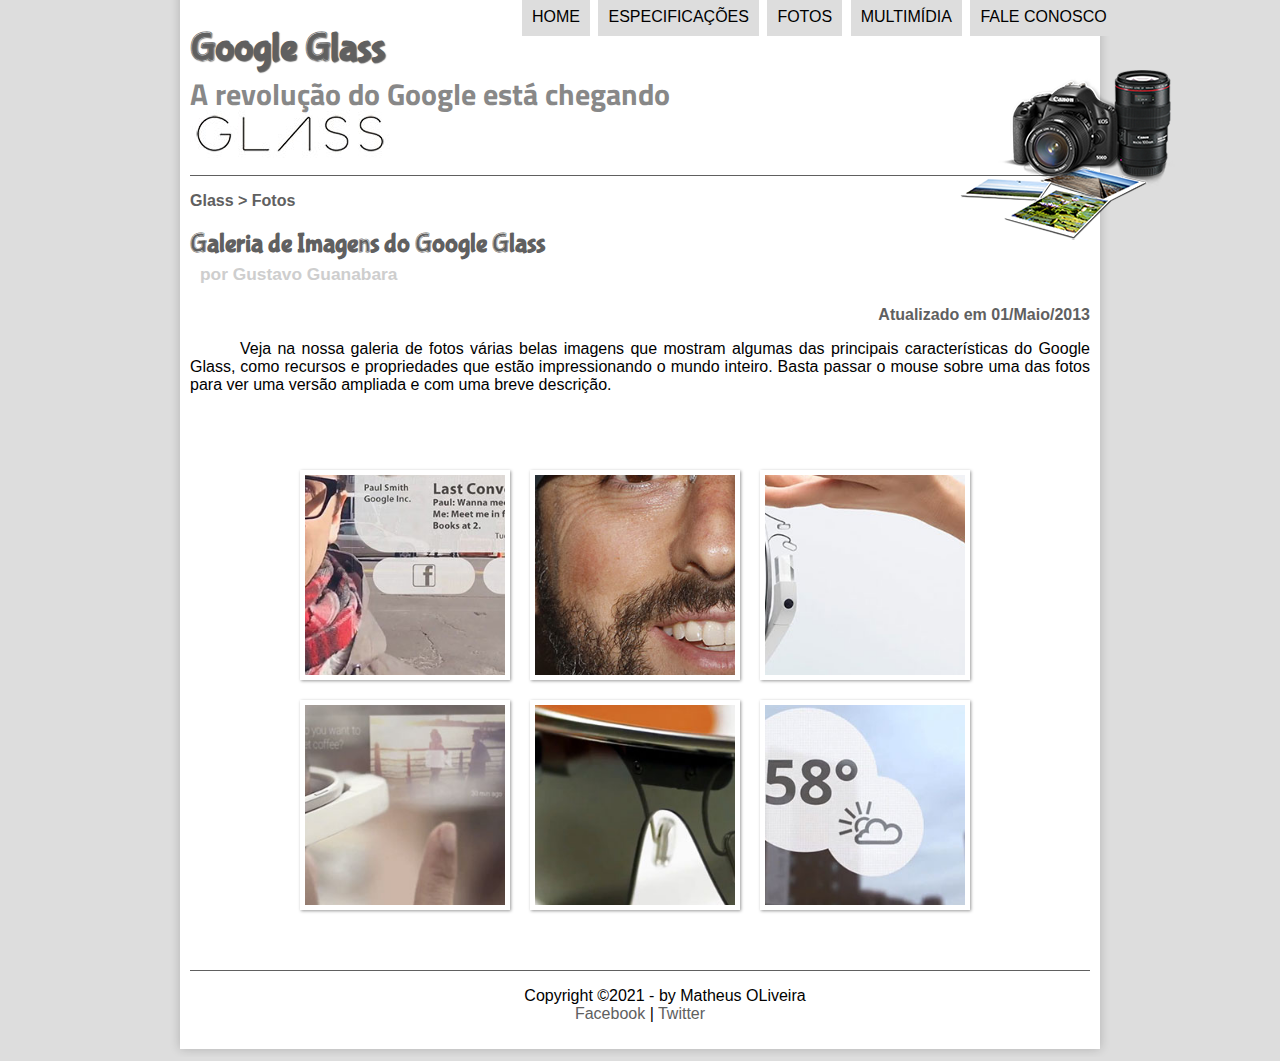
<file: fotos.html>
<!DOCTYPE html>
<html lang="pt-br">
    <head>
        <meta charset="UTF-8">
        <title>Tudo sobre Google Glass</title>
        <link rel="stylesheet" type="text/css" href="css/estilo.css"/>
        <link rel="stylesheet" href="css/fotos.css"/>
    </head>
    <script language="javascript" src="javascript/funcoes.js"></script>   
    <body>
    <div id="interface">

    <header id="cabecalho">
        <hgroup>
            <h1>Google Glass</h1>
            <h2>A revolução do Google está chegando</h2>
        </hgroup>
            <img id="icone" src="imagens/fotos.png"/>
        <nav id="menu">
        <h1>Menu Principal</h1>
        <ul>
            <li onmouseover="mudaFoto('imagens/home.png')" onmouseout="mudaFoto('imagens/fotos.png')"><a href="index.html">Home</a></li>
            <li onmouseover="mudaFoto('imagens/especificacoes.png')" onmouseout="mudaFoto('imagens/fotos.png')"><a href="specs.html">Especificações</a></li>
            <li onmouseover="mudaFoto('imagens/fotos.png')" onmouseout="mudaFoto('imagens/fotos.png')"><a href="fotos.html">Fotos</a></li>
            <li onmouseover="mudaFoto('imagens/multimidia.png')" onmouseout="mudaFoto('imagens/fotos.png')"><a href="multimidia.html">Multimídia</a></li>
            <li onmouseover="mudaFoto('imagens/contato.png')" onmouseout="mudaFoto('imagens/fotos.png')"><a href="fale-conosco.html">Fale conosco</a></li>
        </ul>
    </nav> 
    </header>

    <section id="corpo-full">
        <article id="noticia-principal">
            <header id="cabecalho-artigo">
                <hgroup>
                    <h3>Glass > Fotos</h3>
                    <h1>Galeria de Imagens do Google Glass</h1>
                    <h2>por Gustavo Guanabara</h2>
                    <h3 class="direita">Atualizado em 01/Maio/2013</h3>
                </hgroup>



<p>Veja na nossa galeria de fotos várias belas imagens que mostram algumas das principais características do Google Glass, como recursos e propriedades que estão impressionando o mundo inteiro. Basta passar o mouse sobre uma das fotos para ver uma versão ampliada e com uma breve descrição.</p>

<ul id=album-fotos>
    <li id=fotos01><span>Agenda e lembretes</span></li>
    <li id=fotos02><span>Sergey Brin usando o Glass</span></li>
    <li id=fotos03><span>Leve e compacto</span></li>
    <li id=fotos04><span>Sensação de uma tela de 50"</span></li>
    <li id=fotos05><span>Vários tipos de lente</span></li>
    <li id=fotos06><span>Informações importantes</span></li>
</ul>

<footer id="rodape">
    <p>Copyright &copy;2021 - by Matheus OLiveira <br/>
    <a href="https://www.facebook.com/CursosEmVideo/" target="blank">Facebook</a>  |
    <a href="https://twitter.com/cursosemvideo" target="blank">Twitter</a></p>
    </footer>
    </div>
    </body>
</html>
</file>
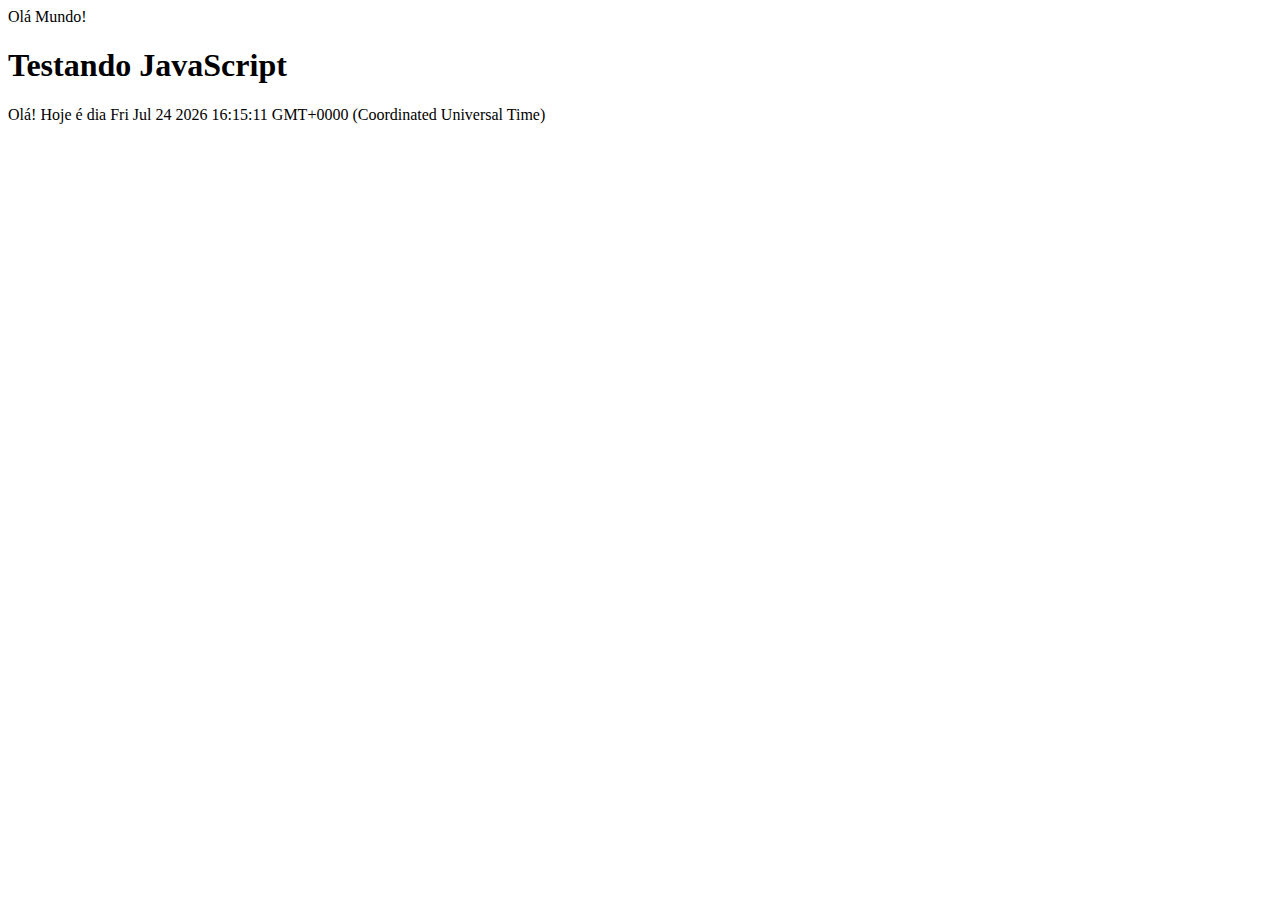
<file: javascript/jsteste01.html>
<!DOCTYPE html>
<html lang="pt-br">
    <head>
        <title>Teste JavaScript</title>
        <meta charset="UTF-8">
    </head>
    <body>
        <script>
        document.write( "Olá Mundo!");
        </script>
        <h1>Testando JavaScript</h1>
        <script>
            document.write( "Olá! Hoje é dia " + Date());  
        </script>
    </body>
</html>
</file>
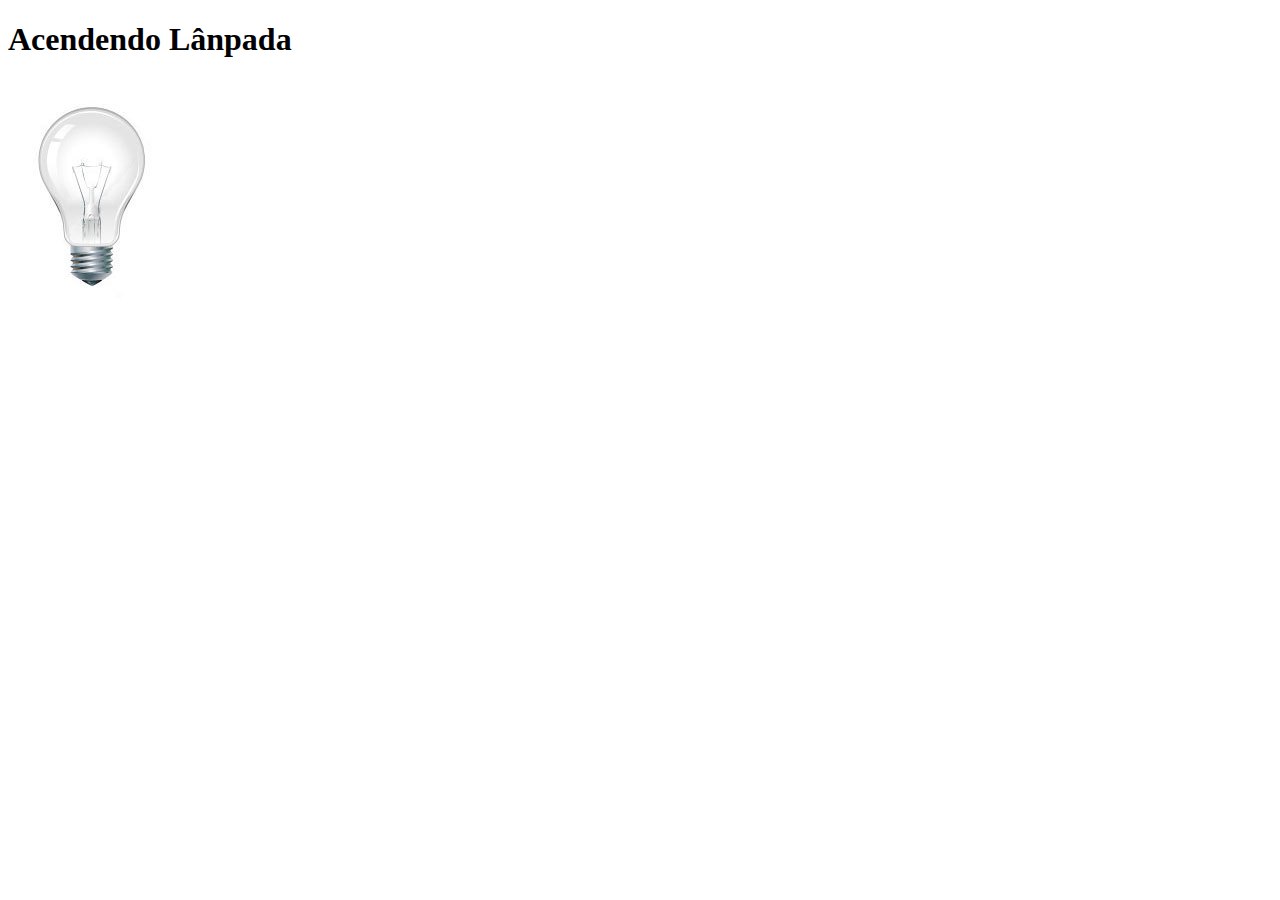
<file: javascript/testejs02.html>
<!DOCTYPE html>
<html lang="pt-br">
    <head>
        <title>Teste JavaScript 02</title>
        <meta charset="UTF-8">
        <script>
            function acendeLanpada() {
                document.getElementById("luz").src="..//imagens/lampada-acesa.jpg";
                }
            function apagaLampada() {
                document.getElementById("luz").src="..//imagens/lampada-apagada.jpg";
            }
            function quebraLampada() {
                document.getElementById("luz").src="..//imagens/lampada-quebrada.jpg";
            }
        </script>
    </head>
    <body>
        <h1>Acendendo Lânpada</h1>
        <img src="..//imagens/lampada-apagada.jpg" id=luz onmousemove="acendeLanpada()" onmouseout="apagaLampada()" onclick="quebraLampada()"/>
    </body>
</html>
</file>
<file: css/estilo.css>
@charset "UTF-8";
@import url(http://fonts.googleapis.com/css?family=Titillium+Web);
@font-face{
    font-family: 'FonteLogo';
    src: url(../fonts/bubblegum-sans-regular.otf);
}
body {
    font-family: Arial, Helvetica, sans-serif;
    background-color: #dddddd;
    color: rgba(0, 0, 0, 1);
}

div#interface {
    width: 900px;
    background-color: #ffffff;
    margin: -20px auto 0px auto;
    box-shadow: 0px 0px 10px rgba(0, 0, 0, .2);
    padding: 10px;
}
p{
    text-align: justify;
    text-indent: 50px;
}

a {
    color: #606060;
    text-decoration: none;
}

a:hover {
    text-decoration: underline;
}

header#cabecalho img#icone {
    position: absolute;
    left: 960px;
    top: 70px;
}
header#cabecalho {
    border-bottom: 1px #606060 solid;
    height: 150px;
    background: url("../imagens/glass-logo-peq.jpg") no-repeat 0px 85px;
}

header#cabecalho h1 {
    font-family: 'FonteLogo', sans-serif;
    font-size: 30pt;
    color: #606060;
    text-shadow: 1px 1px 1px rgba(0, 0, 0, .6);
    padding: 0px;
    margin-bottom: 0px;
}

header#cabecalho h2 {
    font-family: 'Titillium Web', sans-serif;
    font-size: 30px;
    color: #888888;
    padding: 0px;
    margin-top: 0px;
}

/* formatação de imagens com legendas */

figure.foto-legenda {
    position: relative;
    border: 8px solid white;
    box-shadow: 1px 1px 4px black;
}

figure.foto-legenda img{
    width: 100%;
    height: 100%;
}

figure.foto-legenda figcaption {
    opacity: 0;
    position: absolute;
    top: 0px;
    background-color: rgba(0, 0, 0, .4);
    color: white;
    width: 100%;
    height: 100%;
    padding: 10px;
    box-sizing: border-box;
    transition: opacity 1s;
}

figure.foto-legenda:hover figcaption {
    opacity: 1;
}
/* Formatação do Menu */

nav#menu ul {
    display: block;
}

nav#menu ul {
    list-style:  none;
    text-transform: uppercase;
    position: absolute;
    top: -20px;
    left: 480px;

}

nav#menu li {
    display: inline-block;
    background-color: #dddddd;
    padding: 10px;
    margin: 2px;
    transition: background-color 1s;
}

nav#menu li:hover {
    background-color: #606060;
}

nav#menu h1 {
    display: none;
}

nav#menu a {
    color: black;
    text-decoration: none;
}

nav#menu a:hover {
    color: white;
    text-decoration: underline;
}

section#corpo {
    display: block;
    width: 540px;
    float: left;
    border-right: 1px solid #606060;
    padding-right: 15px;
}

article#noticia-principal h2 {
    font-size: 12pt;
    color: #606060;
    background-color: #dddddd;
    padding: 5px 0px 5px 10px;
    margin: 10px 0px 10px 0px;
}

header#cabecalho-artigo h1 {
    font-family: 'FonteLogo', sans-serif;
    font-size: 20pt;
    color: #606060;
    margin-bottom: 0px;
}

.direita {
    text-align: right;
}

header#cabecalho-artigo h2 {
    font-size: 13pt;
    color: #cecece;
    background-color: #ffffff;
    margin: 0px;

}

header#cabecalho-artigo h3 {
    font-size: 12pt;
    color: #606060;
}


table#tabelaspec {
    border: 1px solid #606060;
    border-spacing: 0px;
    margin-left: auto;
    margin-right: auto;

}

table#tabelaspec td {
    border: 1px solid #606060;
    padding: 10px;
    text-align: center;
    vertical-align: middle;
}

table#tabelaspec td.ce {
    color: #ffffff;
    background-color: #606060;vertical-align: top;
    font-weight: bold;

}

table#tabelaspec td.cd {
    background-color: #cecece;
    
}

table#tabelaspec caption {
    color: #888888;
    font-size: 13pt;
    font-weight: bolder;

}

table#tabelaspec caption span {
    display: block;
    float: right;
    color: black;
    font-size: 8pt;
    margin-top: 10px;
    
}

aside#lateral {
    display: block;
    width: 320px;
    float: right;
    background-color: #dddddd;
    padding: 10px;
    margin-top: 13px;
    box-shadow: 2px 2px 2px rgba(0, 0, 0,.5);
}

aside#lateral h1 {
    font-family: 'FonteLogo', sans-serif;
    font-size: 20pt;
    color: #606060;
    margin-top: 0px;
}

footer#rodape {
    clear: both;
    border-top: 1px solid #606060;
}

footer#rodape p {
    text-align: center;
}
</file>
<file: css/fotos.css>
@charset "UTF-8";

ul#album-fotos {
    width: 700px;
    margin: 0 auto;
    padding: 50px;
    overflow: hidden;
    list-style: none;
}
ul#album-fotos li {
    float: left;
    width: 200px;
    height: 200px;
    margin: 10px;
    border: 5px solid #ffffff;
    background-color: #ffffff;
    box-shadow: 1px 1px 3px rgba(0, 0, 0, .4);
    -webkit-transition: all 0.5s ease-in;
}

ul#album-fotos li span {
    opacity: 0;
    color: white;
    text-shadow: 1px 1px 1px #000000;
    background-color: rgba(0, 0, 0, .3);
    font-size: 9pt;
    line-height: 370px;
    padding: 5px;
}

ul#album-fotos li:hover {
    -webkit-transform: scale(1.5);
}


ul#album-fotos li:hover span{
    opacity: 1;
}

ul#album-fotos li#fotos01 {
    background: url('../imagens/galeria-01.jpg') no-repeat;
    background-position: 50% 50%;
    background-size: 400px 400px;
    background-color: #ffffff;
}

ul#album-fotos li#fotos01:hover {
    background-position: 0px 0px;
    background-size: 200px 200px;
}

ul#album-fotos li#fotos02 {
    background: url('../imagens/galeria-02.jpg') no-repeat;
    background-position: 50% 50%;
    background-size: 400px 400px;
    background-color: #ffffff;
}

ul#album-fotos li#fotos02:hover {
    background-position: 0px 0px;
    background-size: 200px 200px;
}


ul#album-fotos li#fotos03 {
    background: url('../imagens/galeria-03.jpg') no-repeat;    
    background-position: 50% 50%;
    background-size: 400px 400px;
    background-color: #ffffff;
}

ul#album-fotos li#fotos03:hover {
    background-position: 0px 0px;
    background-size: 200px 200px;
}


ul#album-fotos li#fotos04 {
    background: url('../imagens/galeria-04.jpg') no-repeat;    
    background-position: 50% 50%;
    background-size: 400px 400px;
    background-color: #ffffff;
}

ul#album-fotos li#fotos04:hover {
    background-position: 0px 0px;
    background-size: 200px 200px;
}


ul#album-fotos li#fotos05 {
    background: url('../imagens/galeria-05.jpg') no-repeat;   
     background-position: 50% 50%;
    background-size: 400px 400px;
    background-color: #ffffff;
}

ul#album-fotos li#fotos05:hover {
    background-position: 0px 0px;
    background-size: 200px 200px;
}


ul#album-fotos li#fotos06 {
    background: url('../imagens/galeria-06.jpg') no-repeat;    
    background-position: 50% 50%;
    background-size: 400px 400px;
    background-color: #ffffff;
}

ul#album-fotos li#fotos06:hover {
    background-position: 0px 0px;
    background-size: 200px 200px;
}
</file>
